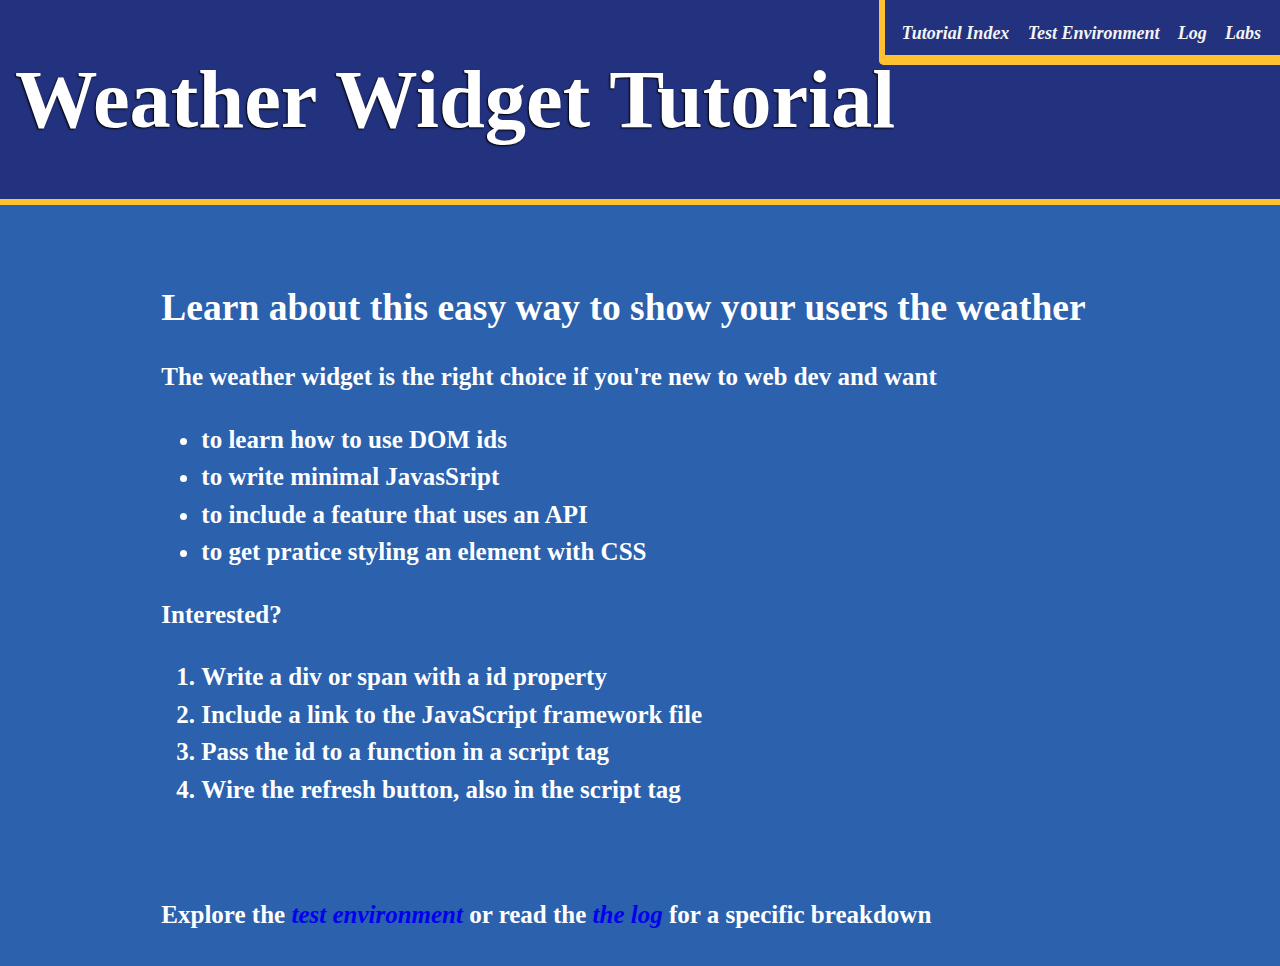
<file: index.html>
<!DOCTYPE html>
<html>
    <head>
        <script src="http://code.jquery.com/jquery-3.3.1.min.js"></script>        
        <link rel="stylesheet" href="https://use.fontawesome.com/releases/v5.5.0/css/all.css" crossorigin="anonymous">
        <link href="tutorialStyle.css" rel="stylesheet" type="text/css" />

        <title>Learn!</title>

    </head>
    <body onresize="resize()">
        <div  id="container">
            <div id="nav">
                <div id="navIcon" onclick="iconClicked()">
                    <p style="margin-left: 10px"><i class="fa fa-bars"></i></p>    
                </div>
                <div id="navGroup">
                    <div class="navLink"><a href="index.html">Tutorial Index</a></div>
                    <div class="navLink"><a href="tester.html">Test Environment</a></div>
                    <div class="navLink"><a href="log.html">Log</a></div>
                    <div class="navLink"><a href="../labs.html">Labs</a></div>
                </div>
            </div>  
        </div>

        <div class="pageTitle">
            <h1>Weather Widget Tutorial</h1> 
        </div>


        <div class="column33">
            <table style="border: none; text-align: left;">
                <tr>
                    <th style="padding-right:30px;">
                        <h2>Learn about this easy way to show your users the weather</h2>
                        <p>The weather widget is the right choice if you're new to web dev and want</p>
                        <ul>
                            <li>to learn how to use DOM ids</li>
                            <li>to write minimal JavasSript</li>
                            <li>to include a feature that uses an API</li>
                            <li>to get pratice styling an element with CSS</li>
                        </ul>
                        <p>Interested?</p>
                        <ol>
                            <li> Write a div or span with a id property
                            <li> Include a link to the JavaScript framework file 
                            <li> Pass the id to a function in a script tag
                            <li> Wire the refresh button, also in the script tag 
                        </ol> 
                        <br>
                            <p>Explore the <a href="tester.html">test environment</a> or read the <a href="log.html">the log</a> for a specific breakdown</p>
                    </th>
                    <th>
                        <div id="widgetHere1"></div>
                        <div id="widgetHere2"></div>
                    </th>


                </tr>


            </table>

        </div>






        <!---------------------------JavaScript--------------------------->
        <script src='weatherwidget.js'></script>
        <script src='nav.js'></script>
        <script>
                    "use strict";

                    var weatherWidget1 = makeWeatherWidget({domId: "widgetHere1", city: "Philadelphia"});
                    weatherWidget1.addEventListener("click", function () {
                        weatherWidget1.refresh();
                    });
                    var weatherWidget2 = makeWeatherWidget({domId: "widgetHere2", city: "Seattle"});
                    weatherWidget2.addEventListener("click", function () {
                        weatherWidget2.refresh();
                    });


        </script>
    </body>
</html>
</file>
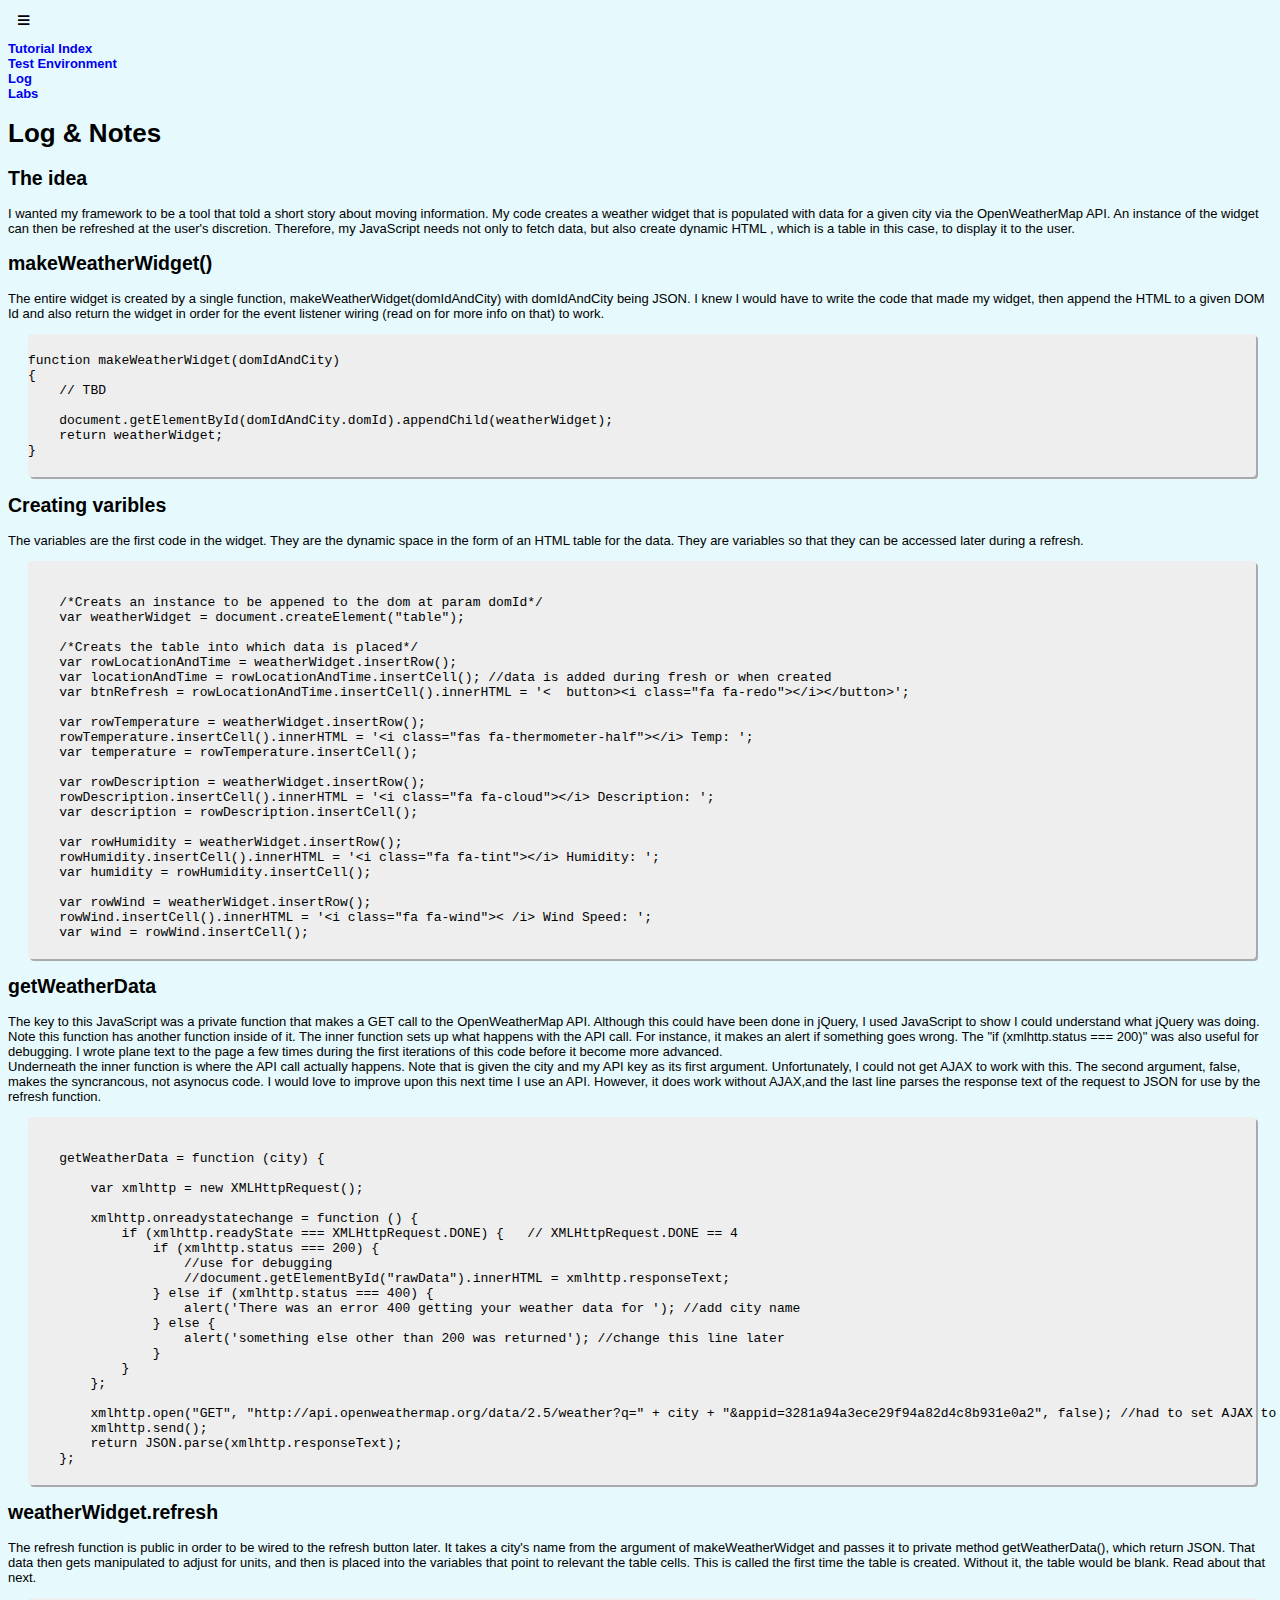
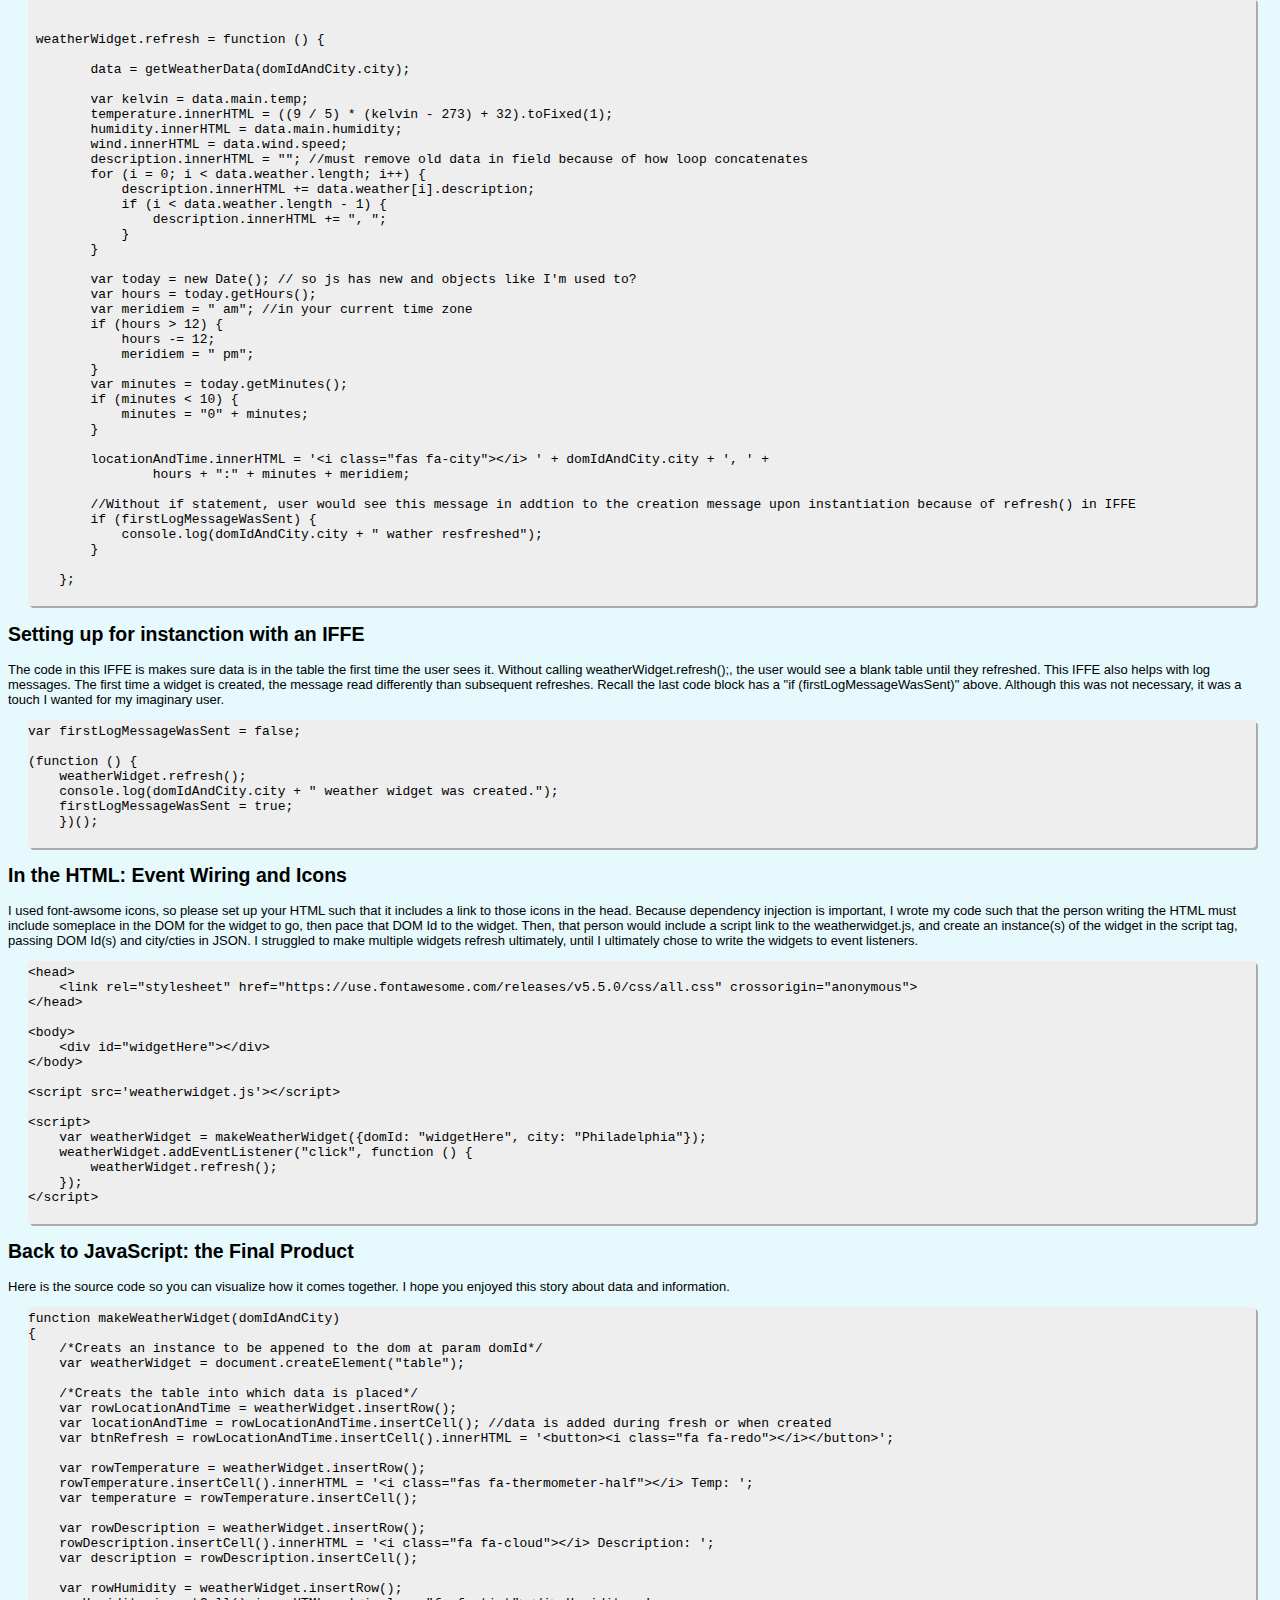
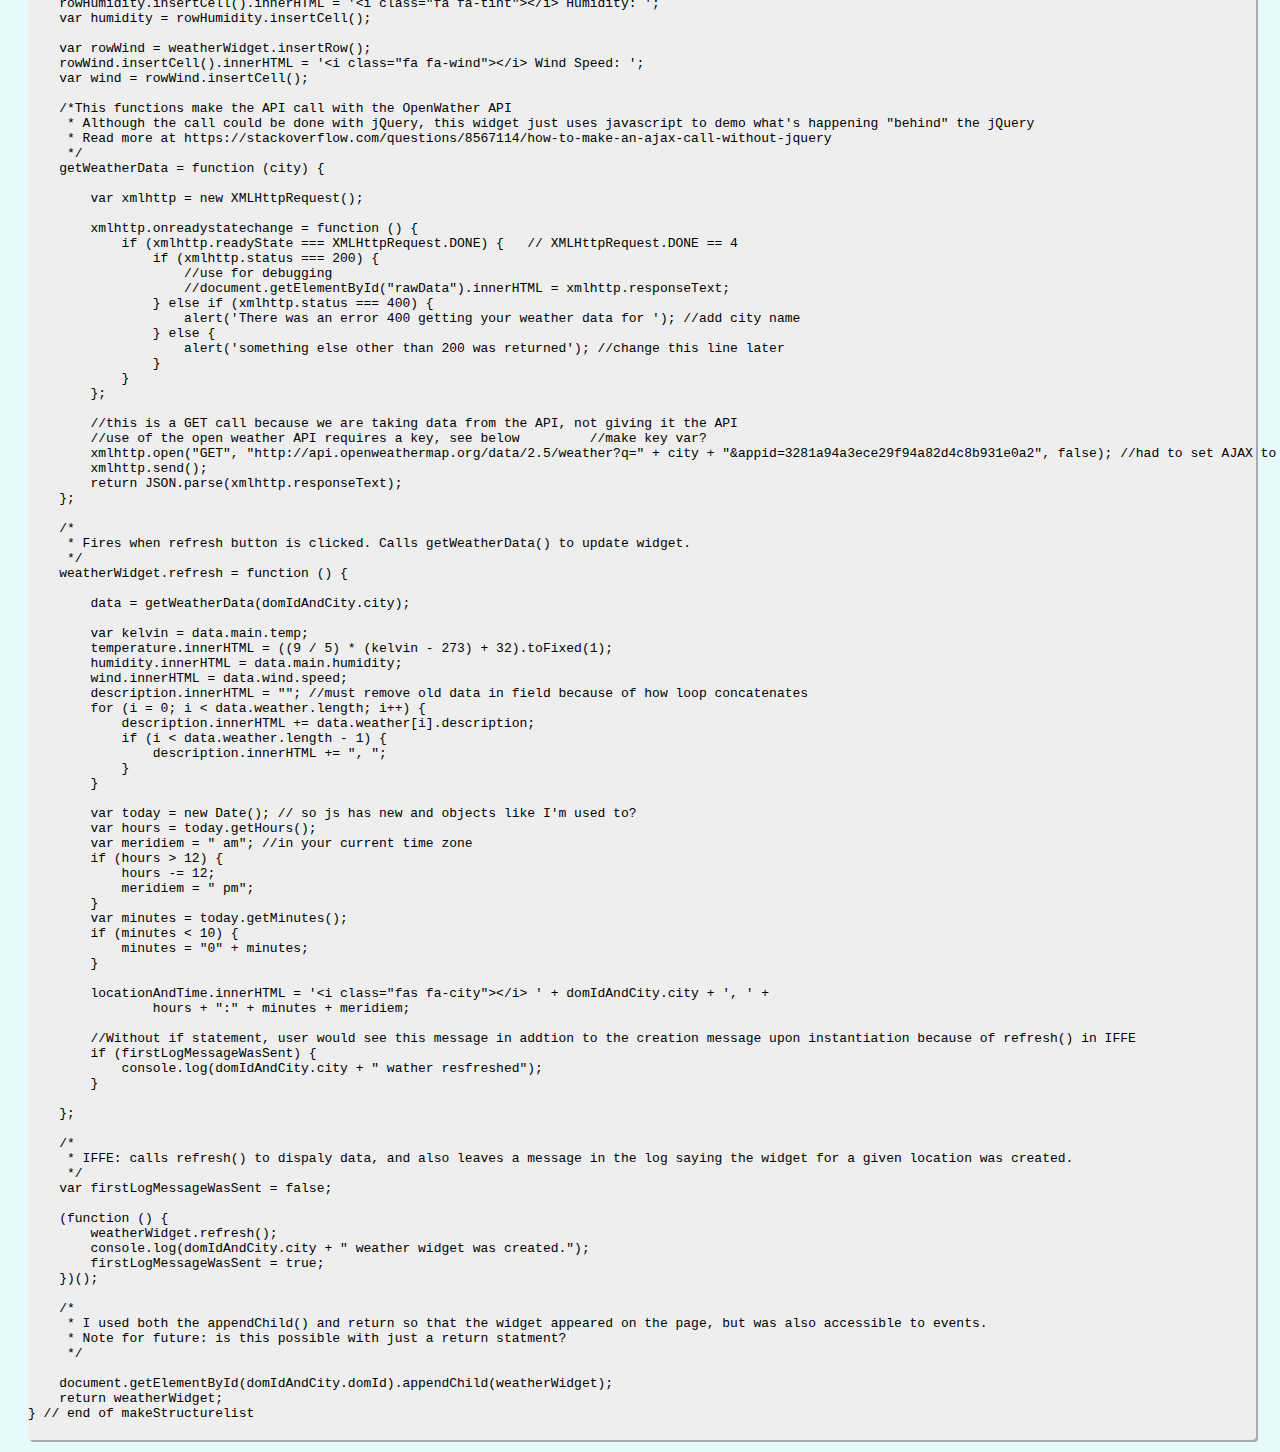
<file: log.html>
<!DOCTYPE html>
<html>
    <head>
        <script src="http://code.jquery.com/jquery-3.3.1.min.js"></script>        
        <link rel="stylesheet" href="https://use.fontawesome.com/releases/v5.5.0/css/all.css" crossorigin="anonymous">
        <link href="logstyle.css" rel="stylesheet" type="text/css" />

        <title>Log</title>

    </head>
    <body onresize="resize()">
        <div  id="container">
            <div id="nav">
                <div id="navIcon" onclick="iconClicked()">
                    <p style="margin-left: 10px"><i class="fa fa-bars"></i></p>    
                </div>
                <div id="navGroup">
                    <div class="navLink"><a href="index.html">Tutorial Index</a></div>
                    <div class="navLink"><a href="tester.html">Test Environment</a></div>
                    <div class="navLink"><a href="log.html">Log</a></div>
                    <div class="navLink"><a href="../labs.html">Labs</a></div>
                </div>
            </div>  
        </div>

        <div class="pageTitle">
            <h1>Log  & Notes</h1> 
        </div>


        <div class="column33">
            <h2>The idea</h2>           
            <p>
                I wanted my framework to be a tool that told a short story about moving information. My code creates a weather widget
                that is populated with data for a given city via the OpenWeatherMap API. An instance of the widget can then be refreshed 
                at the user's discretion. Therefore, my JavaScript needs not only to fetch data, but also create dynamic 
                HTML , which is a table in this case, to display it to the user.              
            </p>

            <h2>makeWeatherWidget()</h2>            
            <p>
                The entire widget is created by a single function, makeWeatherWidget(domIdAndCity) with domIdAndCity being JSON.
                I knew I would have to write the code that made my widget, then append the HTML to a given DOM Id and also return the widget
                in order for the event listener wiring (read on for more info on that) to work.    
            </p>

            <pre>

function makeWeatherWidget(domIdAndCity)
{
    // TBD

    document.getElementById(domIdAndCity.domId).appendChild(weatherWidget);
    return weatherWidget;
}
            </pre>

            <h2>Creating varibles</h2>            
            <p>
                The variables are the first code in the widget. They are the dynamic space in the form of an HTML table for the data. They are
                variables so that they can be accessed later during a refresh.
            </p>

            <pre>


    /*Creats an instance to be appened to the dom at param domId*/
    var weatherWidget = document.createElement("table");

    /*Creats the table into which data is placed*/
    var rowLocationAndTime = weatherWidget.insertRow();
    var locationAndTime = rowLocationAndTime.insertCell(); //data is added during fresh or when created
    var btnRefresh = rowLocationAndTime.insertCell().innerHTML = '&lt;  button>&lt;i class="fa fa-redo">&lt;/i>&lt;/button>';

    var rowTemperature = weatherWidget.insertRow();
    rowTemperature.insertCell().innerHTML = '&lt;i class="fas fa-thermometer-half">&lt;/i> Temp: ';
    var temperature = rowTemperature.insertCell();

    var rowDescription = weatherWidget.insertRow();
    rowDescription.insertCell().innerHTML = '&lt;i class="fa fa-cloud">&lt;/i> Description: ';
    var description = rowDescription.insertCell();

    var rowHumidity = weatherWidget.insertRow();
    rowHumidity.insertCell().innerHTML = '&lt;i class="fa fa-tint">&lt;/i> Humidity: ';
    var humidity = rowHumidity.insertCell();

    var rowWind = weatherWidget.insertRow();
    rowWind.insertCell().innerHTML = '&lt;i class="fa fa-wind">&lt; /i> Wind Speed: ';
    var wind = rowWind.insertCell();
            </pre>

            <h2>getWeatherData</h2>            
            <p>
                The key to this JavaScript was a private function that makes a GET call to the OpenWeatherMap API. Although this 
                could have been done in jQuery, I used JavaScript to show I could understand what jQuery was doing. Note this 
                function has another function inside of it. The inner function sets up what happens with the API call. For instance, 
                it makes an alert if something goes wrong. The "if (xmlhttp.status === 200)" was also useful for debugging. I wrote 
                plane text to the page a few times during the first iterations of this code before it become more advanced.<br>
                Underneath the inner function is where the API call actually happens. Note that is given the city and my API key
                as its first argument. Unfortunately, I could not get AJAX to work with this. The second argument, false, makes the syncrancous, not asynocus code. I would love to improve upon 
                this next time I use an API. However, it does work without AJAX,and the last line parses the response text of the 
                request to JSON for use by the refresh function.                 
            </p>

            <pre>


    getWeatherData = function (city) {

        var xmlhttp = new XMLHttpRequest();

        xmlhttp.onreadystatechange = function () {
            if (xmlhttp.readyState === XMLHttpRequest.DONE) {   // XMLHttpRequest.DONE == 4
                if (xmlhttp.status === 200) {
                    //use for debugging
                    //document.getElementById("rawData").innerHTML = xmlhttp.responseText;
                } else if (xmlhttp.status === 400) {
                    alert('There was an error 400 getting your weather data for '); //add city name
                } else {
                    alert('something else other than 200 was returned'); //change this line later
                }
            }
        };  

        xmlhttp.open("GET", "http://api.openweathermap.org/data/2.5/weather?q=" + city + "&appid=3281a94a3ece29f94a82d4c8b931e0a2", false); //had to set AJAX to false to parse JSON. unsure why
        xmlhttp.send();
        return JSON.parse(xmlhttp.responseText);
    };
            </pre>

            <h2>weatherWidget.refresh</h2>            
            <p>
                The refresh function is public in order to be wired to the refresh button later. It takes a city's name from  the
                argument of makeWeatherWidget and passes it to private method getWeatherData(), which return JSON. That data then
                gets manipulated to adjust for units, and then is placed into the variables that point to relevant the table cells. 
                This is called the first time the table is created. Without it, the table would be blank. Read about that next.                 
            </p>

            <pre>


 weatherWidget.refresh = function () {

        data = getWeatherData(domIdAndCity.city);

        var kelvin = data.main.temp;
        temperature.innerHTML = ((9 / 5) * (kelvin - 273) + 32).toFixed(1);
        humidity.innerHTML = data.main.humidity;
        wind.innerHTML = data.wind.speed;
        description.innerHTML = ""; //must remove old data in field because of how loop concatenates 
        for (i = 0; i < data.weather.length; i++) {
            description.innerHTML += data.weather[i].description;
            if (i < data.weather.length - 1) {
                description.innerHTML += ", ";
            }
        }

        var today = new Date(); // so js has new and objects like I'm used to?
        var hours = today.getHours();
        var meridiem = " am"; //in your current time zone
        if (hours > 12) {
            hours -= 12;
            meridiem = " pm";
        }
        var minutes = today.getMinutes();
        if (minutes < 10) {
            minutes = "0" + minutes;
        }

        locationAndTime.innerHTML = '&lti class="fas fa-city">&lt/i> ' + domIdAndCity.city + ', ' +
                hours + ":" + minutes + meridiem;
        
        //Without if statement, user would see this message in addtion to the creation message upon instantiation because of refresh() in IFFE 
        if (firstLogMessageWasSent) {
            console.log(domIdAndCity.city + " wather resfreshed");
        }

    };
            </pre>

            <h2>Setting up for instanction with an IFFE</h2>            
            <p>
                The code in this IFFE is makes sure data is in the table the first time the user sees it. Without calling 
                weatherWidget.refresh();, the user would see a blank table until they refreshed. This IFFE also helps with log 
                messages. The first time a widget is created, the message read differently than subsequent refreshes. Recall the 
                last code block has a "if (firstLogMessageWasSent)" above. Although this was not necessary, it was a touch I wanted
                for my imaginary user. 
            </p>

            <pre>
var firstLogMessageWasSent = false;

(function () {
    weatherWidget.refresh();
    console.log(domIdAndCity.city + " weather widget was created.");
    firstLogMessageWasSent = true;
    })();
            </pre>

            <h2>In the HTML: Event Wiring and Icons</h2>            
            <p>
               I used font-awsome icons, so please set up your HTML such that it includes a link to those icons in the head. Because
               dependency injection is important, I wrote my code such that the person writing the HTML must include someplace in the
               DOM for the widget to go, then pace that DOM Id to the widget. Then, that person would include a script link to the 
               weatherwidget.js, and create an instance(s) of the widget in the script tag, passing DOM Id(s) and city/cties in JSON.
               I struggled to make multiple widgets refresh ultimately, until I ultimately chose to write the widgets to event listeners.
            </p>

            <pre>
&lthead>
    &ltlink rel="stylesheet" href="https://use.fontawesome.com/releases/v5.5.0/css/all.css" crossorigin="anonymous">
&lt/head>

&ltbody>
    &ltdiv id="widgetHere">&lt/div>
&lt/body>

&ltscript src='weatherwidget.js'>&lt/script>

&ltscript>
    var weatherWidget = makeWeatherWidget({domId: "widgetHere", city: "Philadelphia"});
    weatherWidget.addEventListener("click", function () {
        weatherWidget.refresh();
    });
&lt/script>
            </pre>

            <h2>Back to JavaScript: the Final Product</h2>            
            <p>
                Here is the source code so you can visualize how it comes together. 
                I hope you enjoyed this story about data and information. 
            </p>

            <pre>
function makeWeatherWidget(domIdAndCity)
{
    /*Creats an instance to be appened to the dom at param domId*/
    var weatherWidget = document.createElement("table");

    /*Creats the table into which data is placed*/
    var rowLocationAndTime = weatherWidget.insertRow();
    var locationAndTime = rowLocationAndTime.insertCell(); //data is added during fresh or when created
    var btnRefresh = rowLocationAndTime.insertCell().innerHTML = '&ltbutton>&lti class="fa fa-redo">&lt/i>&lt/button>';

    var rowTemperature = weatherWidget.insertRow();
    rowTemperature.insertCell().innerHTML = '&lti class="fas fa-thermometer-half">&lt/i> Temp: ';
    var temperature = rowTemperature.insertCell();

    var rowDescription = weatherWidget.insertRow();
    rowDescription.insertCell().innerHTML = '&lti class="fa fa-cloud">&lt/i> Description: ';
    var description = rowDescription.insertCell();

    var rowHumidity = weatherWidget.insertRow();
    rowHumidity.insertCell().innerHTML = '&lti class="fa fa-tint">&lt/i> Humidity: ';
    var humidity = rowHumidity.insertCell();

    var rowWind = weatherWidget.insertRow();
    rowWind.insertCell().innerHTML = '&lti class="fa fa-wind">&lt/i> Wind Speed: ';
    var wind = rowWind.insertCell();

    /*This functions make the API call with the OpenWather API
     * Although the call could be done with jQuery, this widget just uses javascript to demo what's happening "behind" the jQuery
     * Read more at https://stackoverflow.com/questions/8567114/how-to-make-an-ajax-call-without-jquery
     */
    getWeatherData = function (city) {

        var xmlhttp = new XMLHttpRequest();

        xmlhttp.onreadystatechange = function () {
            if (xmlhttp.readyState === XMLHttpRequest.DONE) {   // XMLHttpRequest.DONE == 4
                if (xmlhttp.status === 200) {
                    //use for debugging
                    //document.getElementById("rawData").innerHTML = xmlhttp.responseText;
                } else if (xmlhttp.status === 400) {
                    alert('There was an error 400 getting your weather data for '); //add city name
                } else {
                    alert('something else other than 200 was returned'); //change this line later
                }
            }
        };

        //this is a GET call because we are taking data from the API, not giving it the API
        //use of the open weather API requires a key, see below         //make key var?
        xmlhttp.open("GET", "http://api.openweathermap.org/data/2.5/weather?q=" + city + "&appid=3281a94a3ece29f94a82d4c8b931e0a2", false); //had to set AJAX to false to parse JSON. unsure why
        xmlhttp.send();
        return JSON.parse(xmlhttp.responseText);
    };
    
    /*
     * Fires when refresh button is clicked. Calls getWeatherData() to update widget. 
     */
    weatherWidget.refresh = function () {

        data = getWeatherData(domIdAndCity.city);

        var kelvin = data.main.temp;
        temperature.innerHTML = ((9 / 5) * (kelvin - 273) + 32).toFixed(1);
        humidity.innerHTML = data.main.humidity;
        wind.innerHTML = data.wind.speed;
        description.innerHTML = ""; //must remove old data in field because of how loop concatenates 
        for (i = 0; i < data.weather.length; i++) {
            description.innerHTML += data.weather[i].description;
            if (i < data.weather.length - 1) {
                description.innerHTML += ", ";
            }
        }

        var today = new Date(); // so js has new and objects like I'm used to?
        var hours = today.getHours();
        var meridiem = " am"; //in your current time zone
        if (hours > 12) {
            hours -= 12;
            meridiem = " pm";
        }
        var minutes = today.getMinutes();
        if (minutes < 10) {
            minutes = "0" + minutes;
        }

        locationAndTime.innerHTML = '&lti class="fas fa-city">&lt/i> ' + domIdAndCity.city + ', ' +
                hours + ":" + minutes + meridiem;
        
        //Without if statement, user would see this message in addtion to the creation message upon instantiation because of refresh() in IFFE 
        if (firstLogMessageWasSent) {
            console.log(domIdAndCity.city + " wather resfreshed");
        }

    };

    /*
     * IFFE: calls refresh() to dispaly data, and also leaves a message in the log saying the widget for a given location was created.
     */
    var firstLogMessageWasSent = false;

    (function () {
        weatherWidget.refresh();
        console.log(domIdAndCity.city + " weather widget was created.");
        firstLogMessageWasSent = true;
    })();

    /*
     * I used both the appendChild() and return so that the widget appeared on the page, but was also accessible to events. 
     * Note for future: is this possible with just a return statment? 
     */
    
    document.getElementById(domIdAndCity.domId).appendChild(weatherWidget);
    return weatherWidget;
} // end of makeStructurelist
            </pre>




            <!---------------------------JavaScript--------------------------->
            <script src='weatherwidget.js'></script>
            <script src='nav.js'></script>
            <script>
                        "use strict";

                        var weatherWidget1 = makeWeatherWidget({domId: "widgetHere1", city: "Philadelphia"});
                        weatherWidget1.addEventListener("click", function () {
                            weatherWidget1.refresh();
                        });
                        var weatherWidget2 = makeWeatherWidget({domId: "widgetHere2", city: "Seattle"});
                        weatherWidget2.addEventListener("click", function () {
                            weatherWidget2.refresh();
                        });


            </script>
    </body>
</html>
</file>
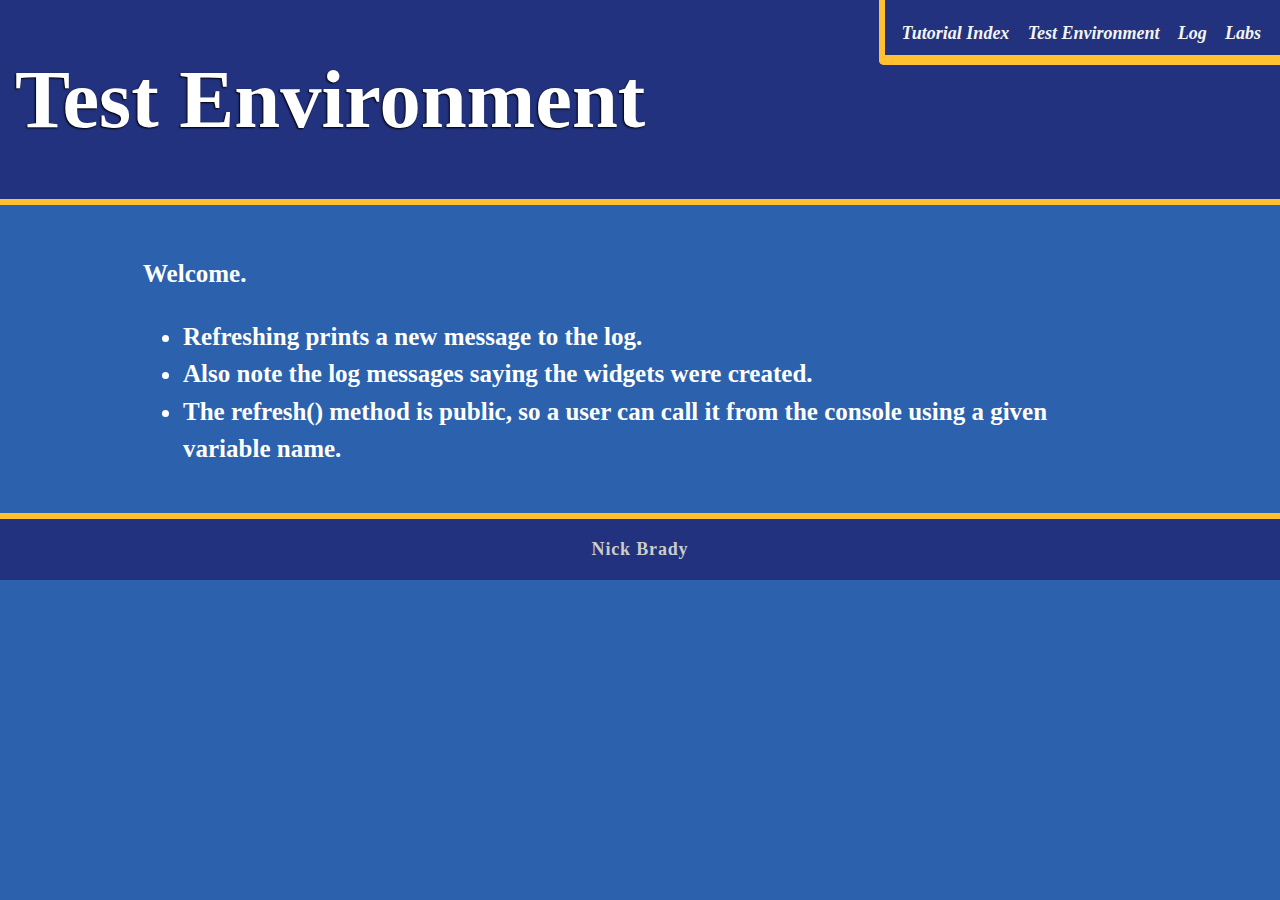
<file: tester.html>
<!DOCTYPE html>
<html>
    <head>
        <meta charset="utf-8"/>
        <script src="http://code.jquery.com/jquery-3.3.1.min.js"></script>        
        <link rel="stylesheet" href="https://use.fontawesome.com/releases/v5.5.0/css/all.css" crossorigin="anonymous">
        <link href="tutorialStyle.css" rel="stylesheet" type="text/css" />

        <title>Test Environment</title>

    </head>
    <body onresize="resize()">
        <div  id="container">
            <div id="nav">
                <div id="navIcon" onclick="iconClicked()">
                    <p style="margin-left: 10px"><i class="fa fa-bars"></i></p>    
                </div>
                <div id="navGroup">
                    <div class="navLink"><a href="index.html">Tutorial Index</a></div>
                    <div class="navLink"><a href="tester.html">Test Environment</a></div>
                    <div class="navLink"><a href="log.html">Log</a></div>
                    <div class="navLink"><a href="../labs.html">Labs</a></div>
                </div>
            </div>  
        </div>

        <div class="pageTitle">
            <h1>Test Environment</h1> 
        </div>

        <div class="column33">
            <p> Welcome.
            <ul>
                <li>Refreshing prints a new message to the log.</li>           
                <li>Also note the log messages saying the widgets were created. </li>
                <li>The refresh() method is public, so a user can call it from the console using a given variable name. </li>   
            </ul>
        </div>

        <div id="widgetHere1"></div>
        <div id="widgetHere2"></div>


        <footer id="footer">
            Nick Brady
        </footer>

        <!---------------------------JavaScript--------------------------->
        <script src='weatherwidget.js'></script>
        <script src='nav.js'></script>
        <script>
                    "use strict";

                    var weatherWidget1 = makeWeatherWidget({domId: "widgetHere1", city: "Philadelphia"});
                    weatherWidget1.addEventListener("click", function () {
                        weatherWidget1.refresh();
                    });
                    var weatherWidget2 = makeWeatherWidget({domId: "widgetHere2", city: "Seattle"});
                    weatherWidget2.addEventListener("click", function () {
                        weatherWidget2.refresh();
                    });


        </script>
    </body>
</html>
</file>
<file: tutorialStyle.css>
/* ------------ Mobile and Common Styles --------------- */
body { 
    margin: 0; padding: 0; /* avoid white line just inside browser window */
    /* set up default text properties - most commonly used */
    font-family: Tahoma, 'Arial Black', san-serif;
    font-size: 25px;
    background-color: #2b61ad;
    line-height: 1.5em;
    color: white;
    width: 100%;
}
html, body {
    margin: 0;  /* remove any default spacing */
    padding: 0; /* remove any default spacing */
    min-width: 320px; /* don't want to the page titles to wrap */
}            
img {
    width:300px;
    border-radius: 5px;
    margin-top: 10px;
    box-shadow: -3px 3px 5px #22327e;
}
h1 { /* "hero style" page titles */
    font-size: 3.0em; 
}
a {
    text-decoration:none;
    font-weight:bold;
    font-family: serif;
    font-style: italic;
}

a:hover {
    border-bottom: 3px solid #ffc125;
}
.sng-page {
    min-height: 500px; /* fallout for older browsers */
    min-height: 100vh;

    /* prof K said this needed to be here, but wasn't sure why*/
    border-bottom: 1px solid rgba(0,0,0,0); 
    border-top: 1px solid rgba(0,0,0,0); 
}
.container {
    width: 100%;
    box-sizing: border-box; /* gets rid of horizontal scroll bar, counts padding and border in box size */
    /* border:thin solid blue; */
}
.pageTitle {
    padding: 10px 15px; /* 1st is top/bottom, 2nd is left/right */
    background-color: #22327e;
    color: black;
    margin-bottom: 20px; /* cover up white space between title and content */
    font-size: 1.1em;
    line-height: 2.5em;
    color:white;
    text-shadow: -1px 1px 2px black; 
    border-bottom: 6px solid #ffc130;
}
.column33 {
    font-weight: bold;
    width: 100%;
    padding: 15px;
    color: white;
    margin: 0px 0%;  /* 1st is top/bottom, 2nd is left/right */
    box-sizing: border-box; /* gets rid of horizontal scroll bar, counts padding and border in box size */
}

table {
    margin:auto;     /* auto makes left and right margins the same, means centered */
    margin-top: 1em; /* em means size of capital M */
    border: 5px solid #ffc130;
    text-align: center;
}


td {
    font-size:13px;    
    padding: 0px;
    margin: 0px;
}


#footer {
    /*position: fixed;*/
    bottom: 0;
    left: 0;
    z-index: 2;
    background-color: #22327e;
    color:#CCCCCC;
    letter-spacing: 0.1ex;
    text-align: center;
    font-weight: bold;
    font-size: 18px;
    padding: 12px;
    margin-top: 15px;
    border-top: 6px solid #ffc130;
}
#footer a {
    text-decoration: none;
    color:#CCCCCC;
}
#footer a:hover {
    color: white;
}

#nav {
    margin-top: 0px; 
    position:fixed;
    top:0px;
    right:0px;
    padding: 2px;
    background-color:#22327e;
    border-bottom: 10px solid #ffc130;
    border-bottom-left-radius: 5px;
    border-left: 6px solid #ffc130;
}
#nav a, #nav a:hover, #nav a:visited {
    color: #f4f4f4;
    font-size:18px;  
    margin-top:3px;
} 
#navGroup {
    display: none; 
}
#navIcon {
    padding-top: 2px;
    padding-right: 2px;
    width:50px;
    box-sizing: border-box;
    display: block;
}
.navLink {
    color: #f4f4f4;
    font-size:18px;  
    margin-top:3px;
    padding-left: 5px;
    padding-right: 7px;
}
.structureInfo{
    margin-bottom:50px;
    padding-bottom: 50px;
    border-bottom: 6px solid #ffc130;
    font-weight: bold;
    
}
/* ------------ Desktop --------------- */
@media screen and (min-width: 600px) {

    .container {
        padding: 0px 15px;
    }

    .column33 {
        padding: 5px 15px; 
        width: 80%;
        box-sizing:border-box;
        margin: 0px 0.5%; 
        margin-left: auto;
        margin-right: auto;
    }   
    .clear {
        clear:both;
    }
    .navLink{
        display:inline;
        border:none;           
    }
    #navGroup {
        display:block;
        padding-top: 10px;
        padding-bottom: 5x;
        padding-right: 10px;
        padding-left: 10px;

    }
    #navIcon {
        display:none;
    }
    .structureInfo{
        margin-bottom:50px;
        padding-bottom: 50px;
        font-weight: bold;
    }
}
</file>
<file: logstyle.css>
body {
    background-color: #E6F9FC;
    /* background-color:#C4F0EA; */

    font-family: "Lucida Sans Unicode", "Lucida Grande", sans-serif;
    font-size:13px;
}
#content {
    line-height: 1.5em;
}
a {
    font-weight: bold;
    text-decoration: none;
}
ul {
    margin:0px 0px;
}
li {
    margin-top: 4px;
    margin-bottom: 4px;
}
pre {
    margin-bottom:12px;
    margin-right: 16px;
    margin-left: 20px;
    background-color: #EEEEEE;
    border-radius: 4px;
    box-shadow: 2px 2px #AAAAAA;
    padding-top: 4px;
    padding-bottom: 4px;
}

.demo {
    color:#0000FF;
    font-style: italic;
    font-weight: bold;
    font-size: 0.9em;
    letter-spacing: 1px;
}

.highlight {
    background-color: white; 
    opacity: 0.7;
    border-radius: 3px;
    font-weight: bold;
    padding: 0px 4px; /* top/bottom then left/right */
}
.indent {
    margin-left: 20px;
}

.unhide, .unhideNext, .unhideParentNext { /* unhides the next element after it (if the jquery code is in the page) */
    margin: 2px; 
    background-color: rgb(232,232,232); 
    padding: 0px 6px; /* top/bottom then left/right */
    border-radius: 5px;
    font-size: 0.8em;
    border: 1px solid rgb(245,245,245);
    color:#777777;
}
.unhide:hover, .unhideNext:hover, .unhideParentNext:hover {
    background-color: rgb(245,245,245); 
}
li a {
    font-weight: bold;
    font-size: 0.95em;
    letter-spacing: 0.5px;
    padding: 0px;
    border-radius: 4px;
    background-color: rgba(255,255,255,0.3);
    padding: 0px 4px; /* top/bottom then left/right */
}
li a:link {
    color: #0000CC;
}
li a:visited {
    color: #AA00AA;
}
li a:hover{
    background-color: #FFFFFF;
}
</file>
